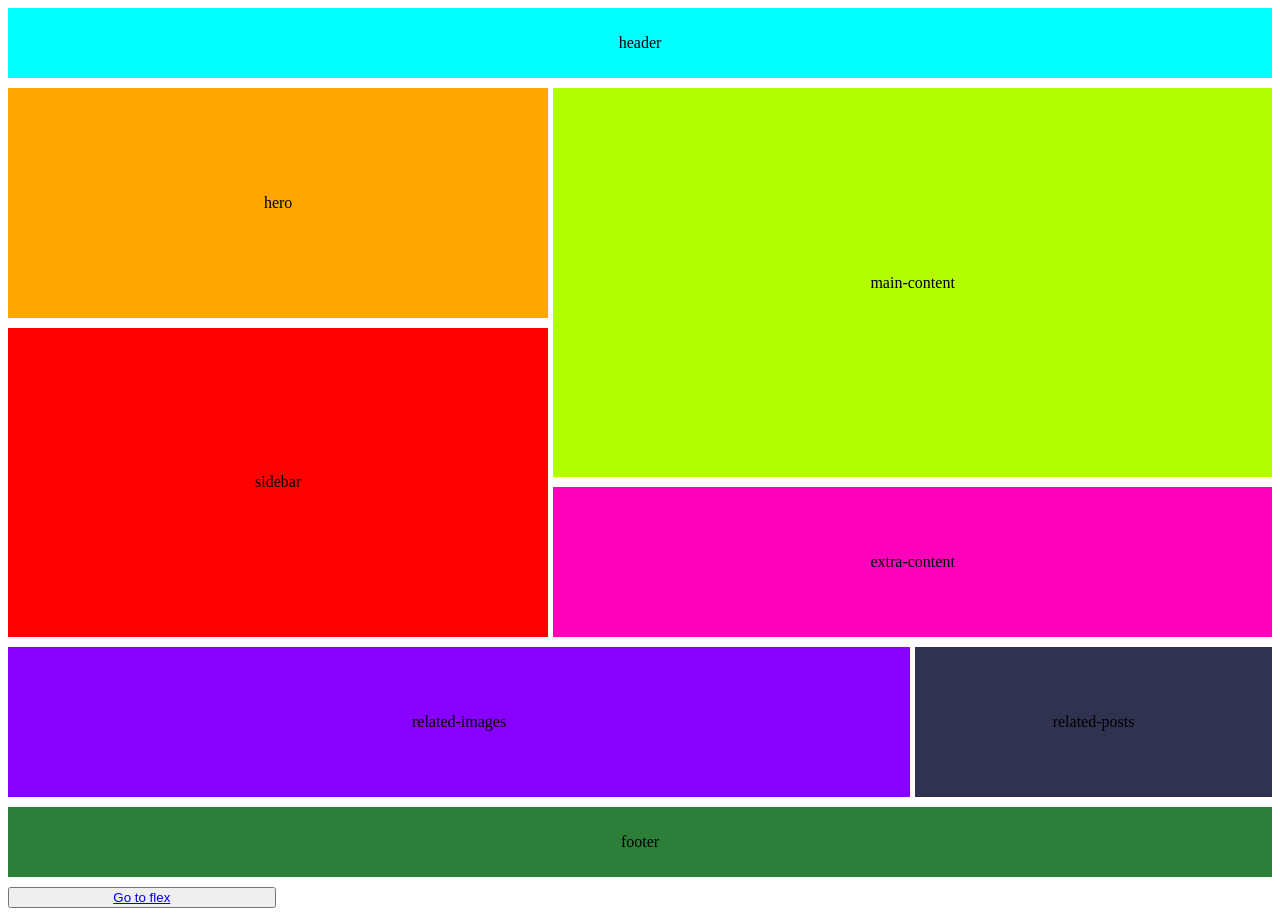
<file: index.html>
<!DOCTYPE html>
<html lang="en">
<head>
    <meta charset="UTF-8">
    <meta http-equiv="X-UA-Compatible" content="IE=edge">
    <meta name="viewport" content="width=device-width, initial-scale=1.0">
    <title>Grid</title>
    <link rel="stylesheet" href="./gstyle.css">
</head>

<body>

    
        <div class="header1 text">header</div>
  
        <div class="hero text">hero</div>
        <div class="main-content text">main-content</div>
        <div class="sidebar text">sidebar</div>
        <div class="extra-content text">extra-content</div>
        <div class="related-images text">related-images</div>
        <div class="related-posts text">related-posts</div>
    
        <div class="footer1 text">footer</div>

        <button><a href="./flex.html">Go to flex</a></button>
    
</body>
</html>
</file>
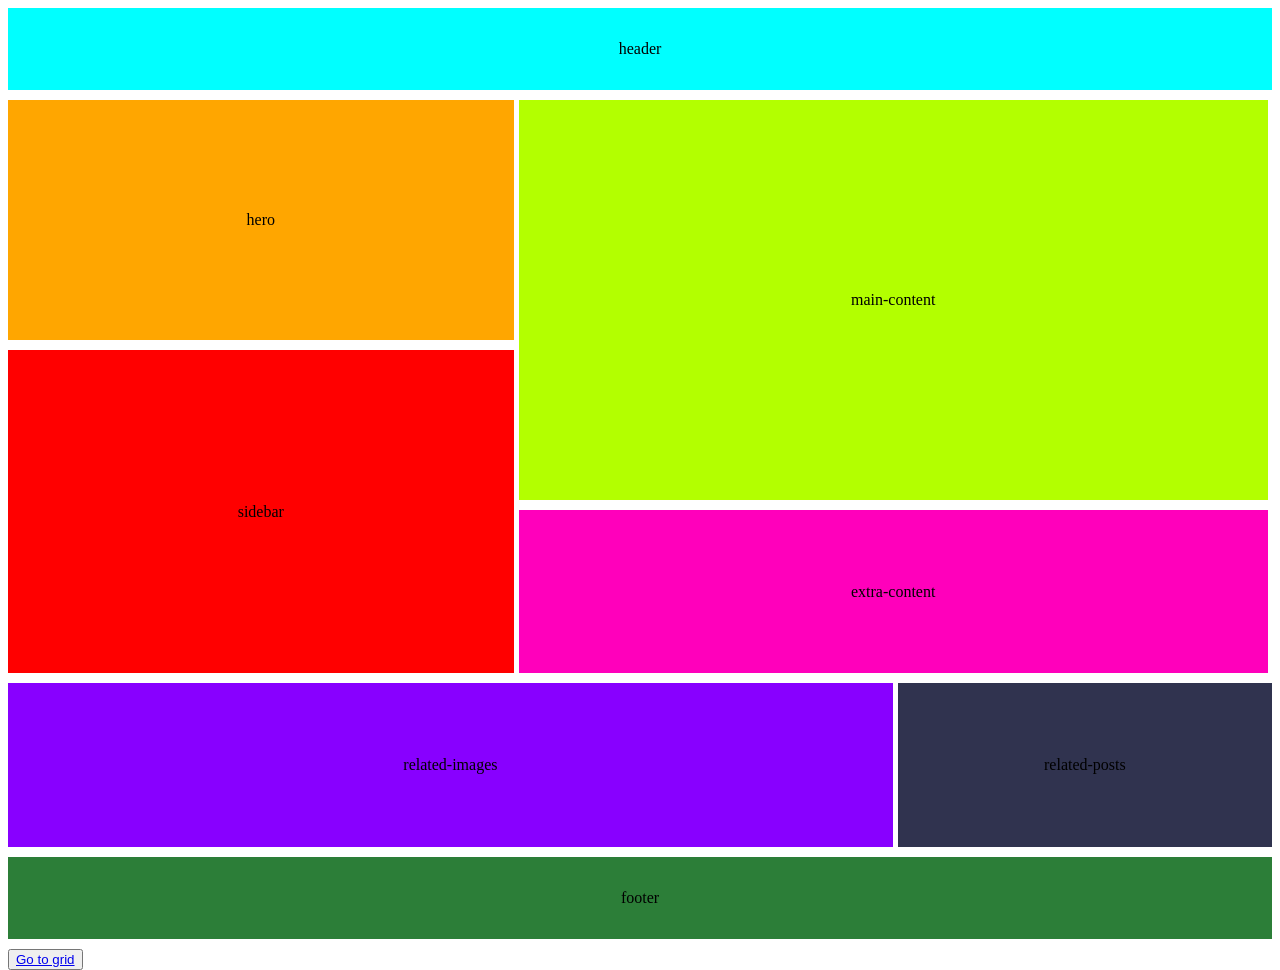
<file: flex.html>
<!DOCTYPE html>
<html lang="en">
<head>
    <meta charset="UTF-8">
    <meta http-equiv="X-UA-Compatible" content="IE=edge">
    <meta name="viewport" content="width=device-width, initial-scale=1.0">
    <title>Flex</title>
    <link rel="stylesheet" href="fstyle.css">
</head>
<body>

 <div class="header1 text">header</div>
    
  <div class="st1">
        <div class="hero text">hero</div>
        <div class="sidebar text">sidebar</div>
  </div>
    <div class="st2">
        <div class="main-content text">main-content</div>
        <div class="extra-content text">extra-content</div>
    </div>
   
    <div class="related-images text">related-images</div>
    <div class="related-posts text">related-posts</div>

    <div class="footer1 text">footer</div>


    <button><a href="./index.html">Go to grid</a></button>

    
</body>
</html>
</file>
<file: gstyle.css>
body{
    height: 100vh;
    display: grid;
    grid-template-columns: 0.75fr 0.75fr 1fr 1fr ;
    grid-template-rows: repeat(11, 1fr);
    row-gap: 10px;
    column-gap: 5px;
}


.header1{
    background-color: aqua;
    grid-column: 1/5;
    grid-row: 1/2;
    
   
}    


.hero{
    background-color:  rgb(255, 166, 0);
    grid-area: 2/1/ 5 / 3 ;


}
.main-content{
    background-color: rgb(179, 255, 0);
    grid-area: 2/3/ 7 / 5 ;
}
.extra-content{
    background-color: rgb(255, 0, 187);
    grid-area: 7/3/ 9 / 5 ;
}
.related-images{
    background-color: rgb(136, 0, 255);
    grid-area: -4/1/-2  / 4 ;

}
.sidebar{
    background-color: rgb(255, 0, 0);
    grid-area: 5/1/-4  / 3 ;
}
.related-posts{
    background-color: rgb(48, 51, 79);
    grid-area: -4/4/ -2 / 5 ;

}
.footer1{
    background-color: rgb(44, 126, 56);
    grid-column: 1/5;
    grid-row: 11/12;
}

.text{
    display: flex;
    justify-content: center;
     align-items: center;
}
</file>
<file: fstyle.css>
body{

    display: flex;
    flex-wrap: wrap;
    height: 100vh;
    align-content: flex-start;
    gap: 10px 5px;

}




.header1{
    background-color: aqua;
    flex-basis: 100%;
    height: 9.1%;

}    

.st1{
    display: flex;
    flex-direction: column;
    flex-basis:40% ;
    height: 63.7%;
    gap: 10px 5px;
    
}
.hero{
    background-color:  rgb(255, 166, 0);
    flex-basis: 42.6%;


}
.sidebar{
    background-color: rgb(255, 0, 0);
    flex-basis: 57.4%;

    
}

.st2{
    display: flex;
    flex-direction: column;
    flex-basis: 59.27%;
    height: 63.7%;
    gap: 10px;
    
}

.main-content{
    background-color: rgb(179, 255, 0);
    flex-basis: 71%;


    
}
.extra-content{
    background-color: rgb(255, 0, 187);
    flex-basis: 29%;



    
}
.related-images{
    background-color: rgb(136, 0, 255);
    flex-basis: 70%;
    height: 18.2%;


    

}

.related-posts{
    background-color: rgb(48, 51, 79);
    flex-basis: calc(30% - 5px);
    height: 18.2%;



    

}
.footer1{
    background-color: rgb(44, 126, 56);
    flex-basis: 100%;
    height: 9.1%;

}
.text{
    display: flex;
    justify-content: center;
     align-items: center;
}
</file>
